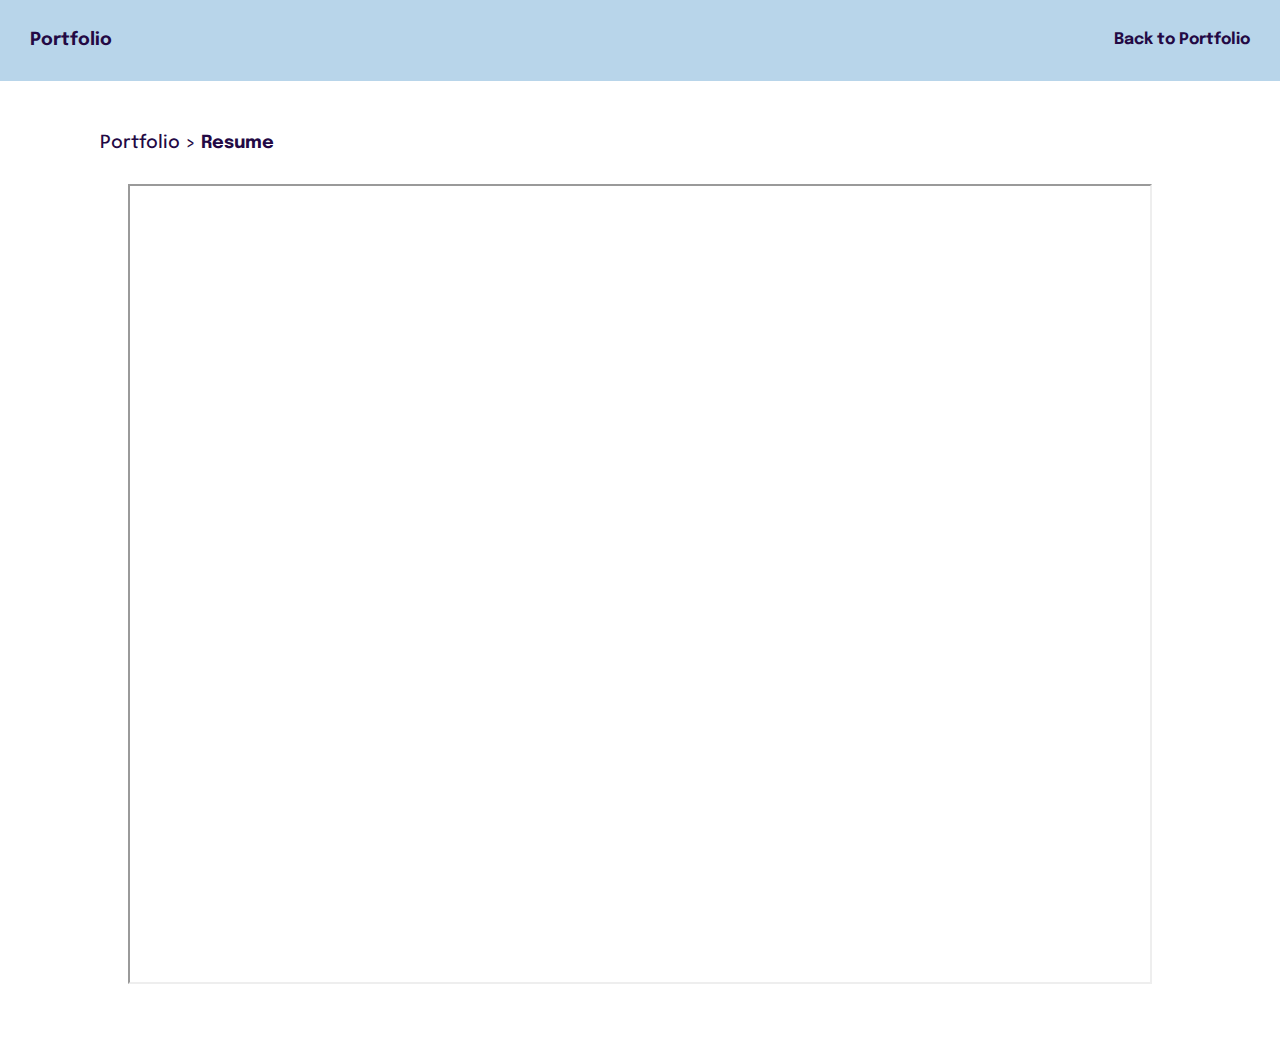
<file: document/resume.html>
<!DOCTYPE html>
<html lang="en">
<head>
    <meta charset="UTF-8">
    <meta http-equiv="X-UA-Compatible" content="IE=edge">
    <meta name="author" content="Jhun D. Fernandez">
    <link rel="icon" type="image/png" sizes="32x32" href="./images/TGT_ETH_PNG_LOGO.png">
    <meta name="viewport" content="width=device-width, initial-scale=1.0">
    <link rel="stylesheet" href="../css/style.css">
    <title>Resume</title>
</head>
<body>
    <header>
        <nav class="navbar flex">
            <p>Portfolio</p>
            <div class="header-rlinks font--medium ">
                <a href="../index.html">Back to Portfolio</a>

            </div>
        </nav>
    </header>
    <br>
    <br>
    <br>
    <br>
    <div class="resume">
        <div class="tab">
            <p>Portfolio > <strong> Resume</strong></p>
        </div>
        <iframe type='file' style='width:80%; height: 800px;' src='./Resume - Bañares, Jade.pdf'></iframe>
    </div>
</body>
</html>
</file>
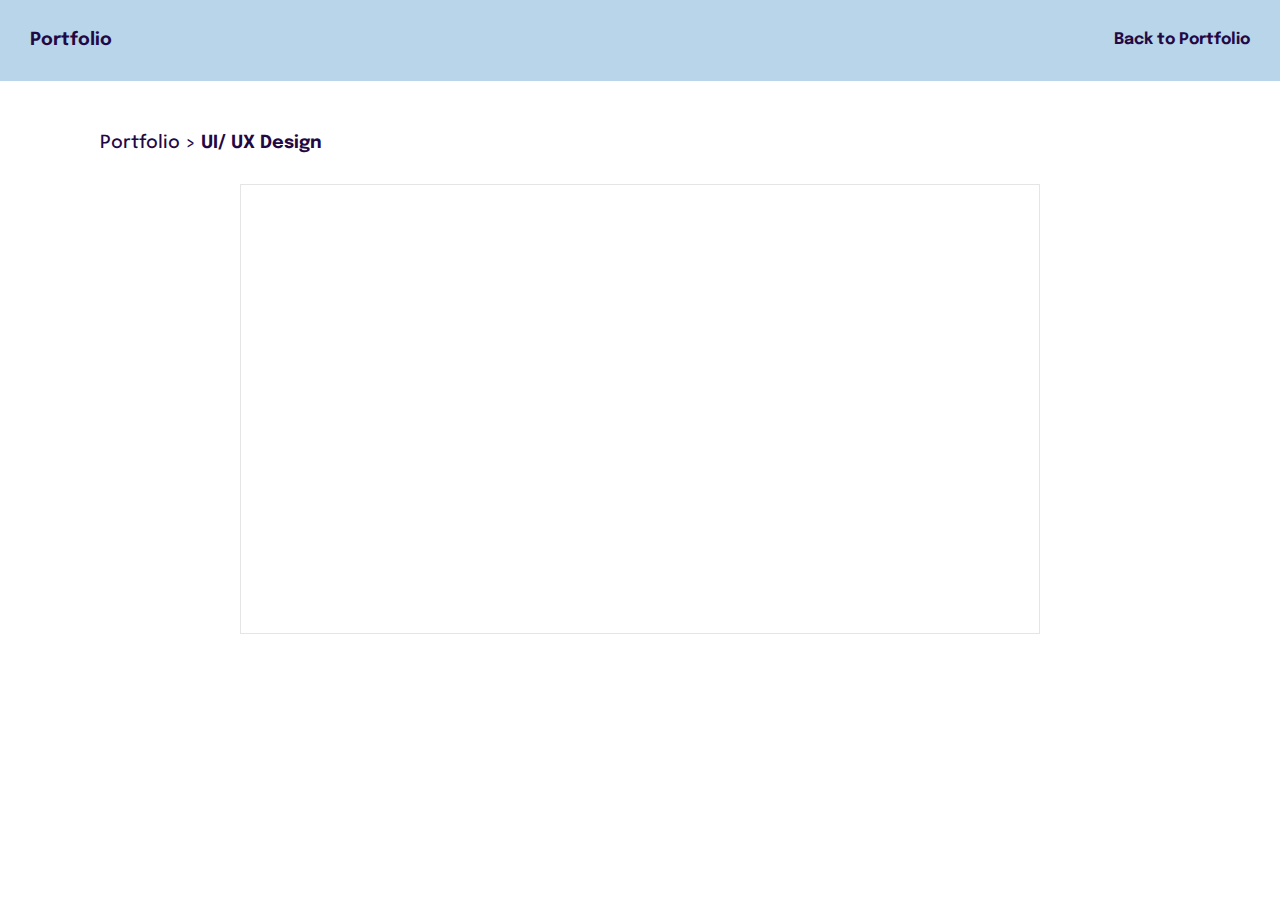
<file: ui-design/user_interface.html>
<!DOCTYPE html>
<html lang="en">
<head>
    <meta charset="UTF-8">
    <meta http-equiv="X-UA-Compatible" content="IE=edge">
    <meta name="author" content="Jade Banares">
    <link rel="icon" type="image/png" sizes="32x32" href="./images/TGT_ETH_PNG_LOGO.png">
    <meta name="viewport" content="width=device-width, initial-scale=1.0">
    <link rel="stylesheet" href="../css/style.css">
    <title>Resume</title>
</head>
<body>
    <header>
        <nav class="navbar flex">
            <p>Portfolio</p>
            <div class="header-rlinks font--medium ">
                <a href="../index.html">Back to Portfolio</a>
            </div>
        </nav>
    </header>
    <br>
    <br>
    <br>
    <br>
    <div class="resume">
        <div class="tab">
            <p>Portfolio > <strong> UI/ UX Design</strong></p>
        </div>
        <div class="figma-project">
            <iframe style="border: 1px solid rgba(0, 0, 0, 0.1);" width="800" height="450"
              src="https://www.figma.com/embed?embed_host=share&url=https%3A%2F%2Fwww.figma.com%2Ffile%2FeC4KRN4tXuAZ9tm6rqzkTu%2FRecipe-(Filipino-Food-Dish)%3Fnode-id%3D0%253A1"
              allowfullscreen></iframe>
          </div>
    </div>
</body>
</html>
</file>
<file: css/style.css>
/* --Importing Stylesheet-- */

@import url(./global.css);
@import url(./variables.css);
@import url(./header.css);
@import url(./main.css);
</file>
